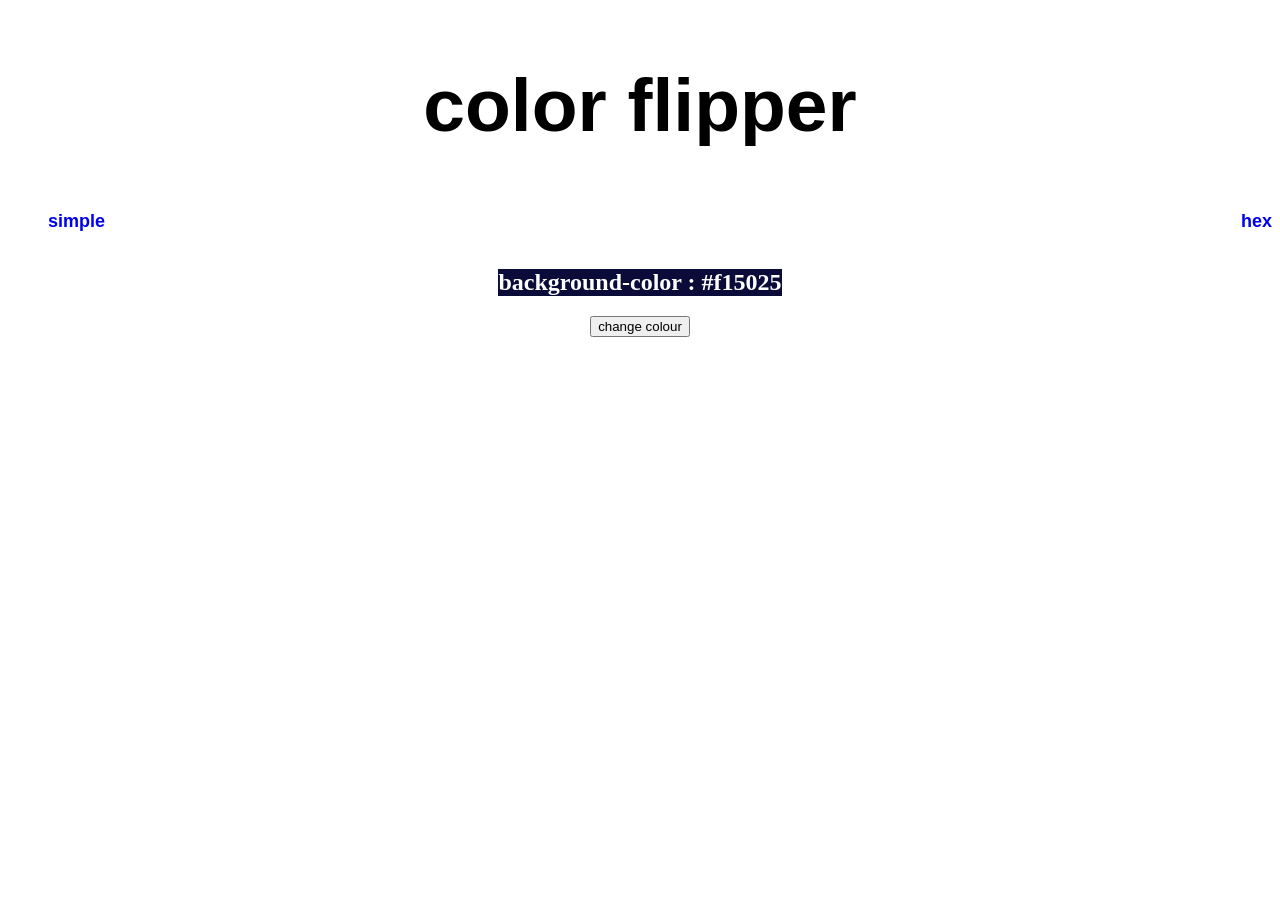
<file: flipper.html>
<!doctype html>
<html lang="en">
  <head>
    <meta charset="UTF-8" />
    <meta name="viewport" content="width=device-width, initial-scale=1.0" />
    <title>Document</title>
    <link rel="stylesheet" href="style.css" />
  </head>

  <body>
    <nav>
      <div class="banner">
        <h1>color flipper</h1>
        <ul class="nav-links">
          <li>
            <a href="flipper.html">simple</a>
          </li>
          <li>
            <a href="hex.html">hex</a>
          </li>
        </ul>
      </div>
    </nav>

    <main>
      <div class="container">
        <h2 class="bg">
          background-color : <span class="color">#f15025</span>
        </h2>
        <button class="btn bth-hero" id="btn">change colour</button>
      </div>
    </main>

    <script src="app.js"></script>
  </body>
</html>
</file>
<file: style.css>
.nav-links {
    display:flex;
    list-style:none;
    justify-content:space-between;
    font-size: large;
    font-family: "Poppins", sans-serif;
}

a {
    text-decoration: none;
}

.banner {
    text-align: center;
    font-weight: 800;
    font-family: "Poppins", sans-serif;
    font-size: 50px;


}

.bg{
    background-color: rgb(11, 11, 58);
    color:white;

}

.container {
    display:flex;
    justify-content: center;
    align-items: center;
    flex-direction: column;   
}
</file>
